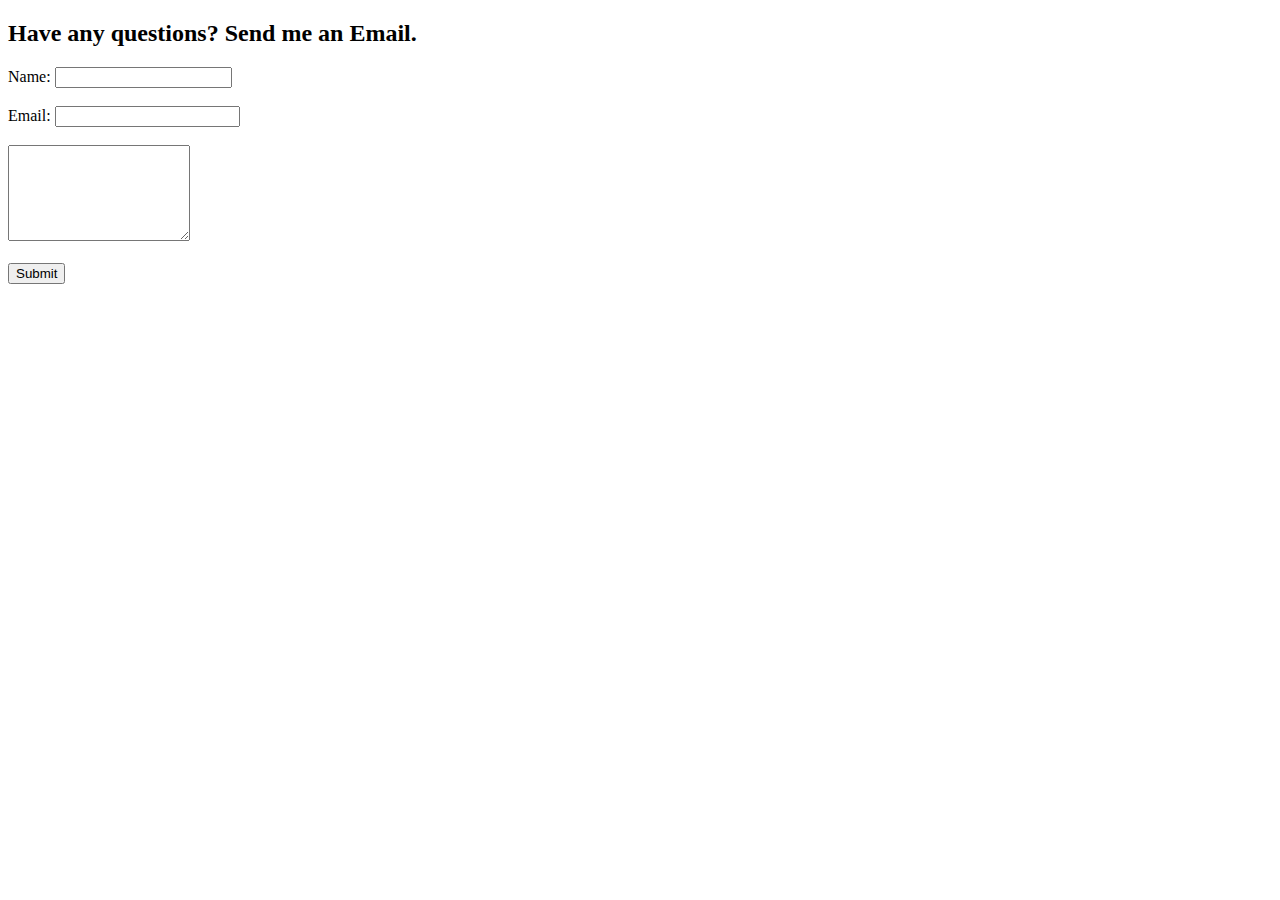
<file: contact.html>
<!DOCTYPE html>
<HTML>
<head>
    <title>MY CONTACT</title>
</head>
<body>
 <section>
    <H2>Have any questions? Send me an Email.</H2>
    <form action="mailto:agabatrisha@gmail.com" method="POST" name="Contact Form">
       Name: <input type="text" size="19" name="Contact-name"> <br> <br>
       Email: <input type="email" name="Contact-Email" id="emaill"> <br> <br>
       <!--I think the ID is used for when you add CSS-->
       <textarea name="Contact-message" rows="6" cols="20"> </textarea> <br> <br>
       <button type="submit" value="Submit">Submit</button>
    </form>
</section>
</body>
</HTML>
</file>
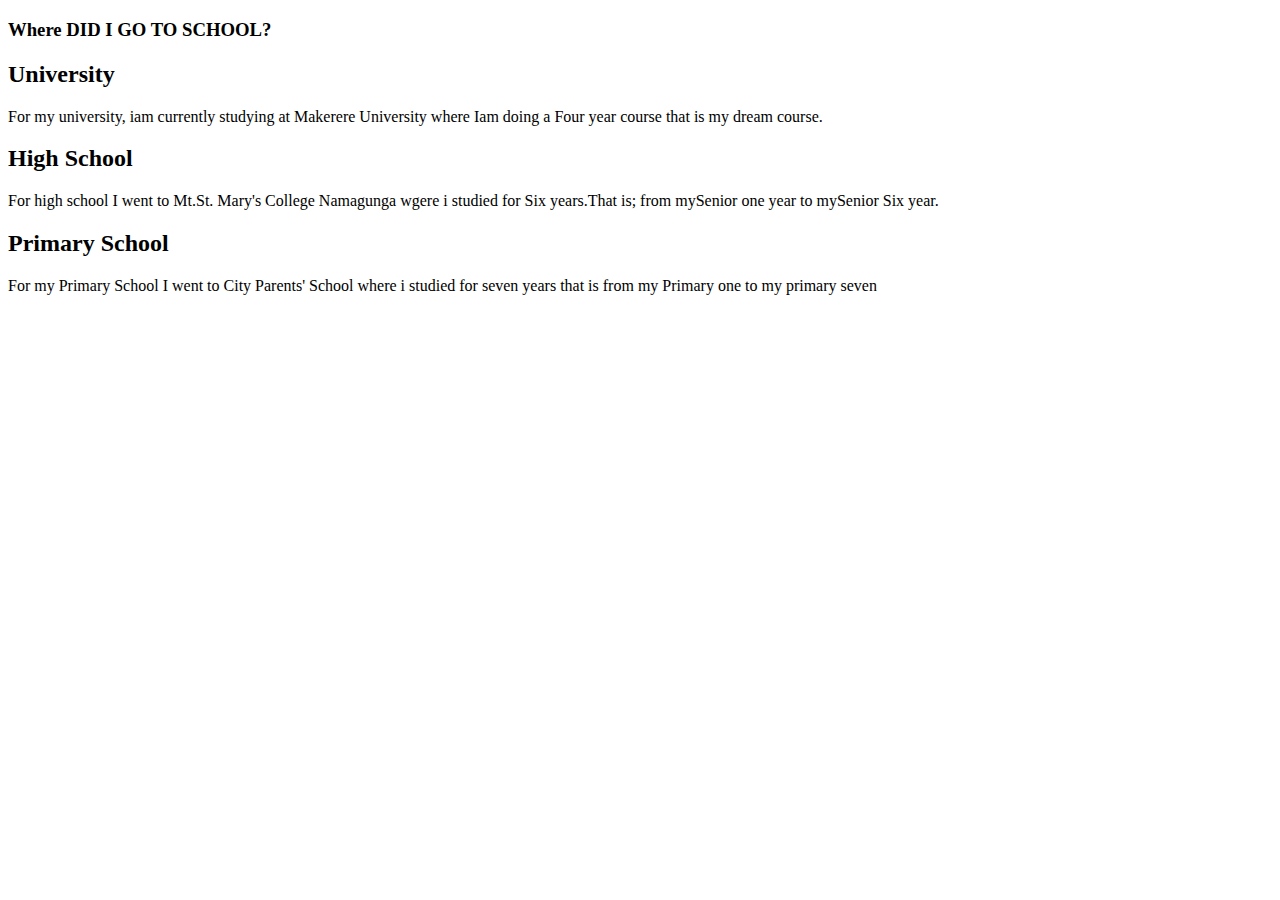
<file: education.html>
<!DOCTYPE HTML>
 <html>
    <head>
        <TITLe>EDUCATION BACKGROUND</TITLe>
    </head>
    <body>
        <header><h3>Where DID I GO TO SCHOOL?</h3></header>
        <h2>University</h2>
        <p>For my university, iam currently studying at Makerere University where Iam doing a Four year course that is my dream course.</p>
        <H2> High School</H2>
        <p>For high school I went to Mt.St. Mary's College Namagunga wgere i studied for Six years.That is; from mySenior one year to mySenior Six year.</p>
        <h2>Primary School</h2>
        <p>For my Primary School I went to City Parents' School where i studied for seven years that is from my Primary one to my primary seven </p>

    </body>

</html>
</file>
